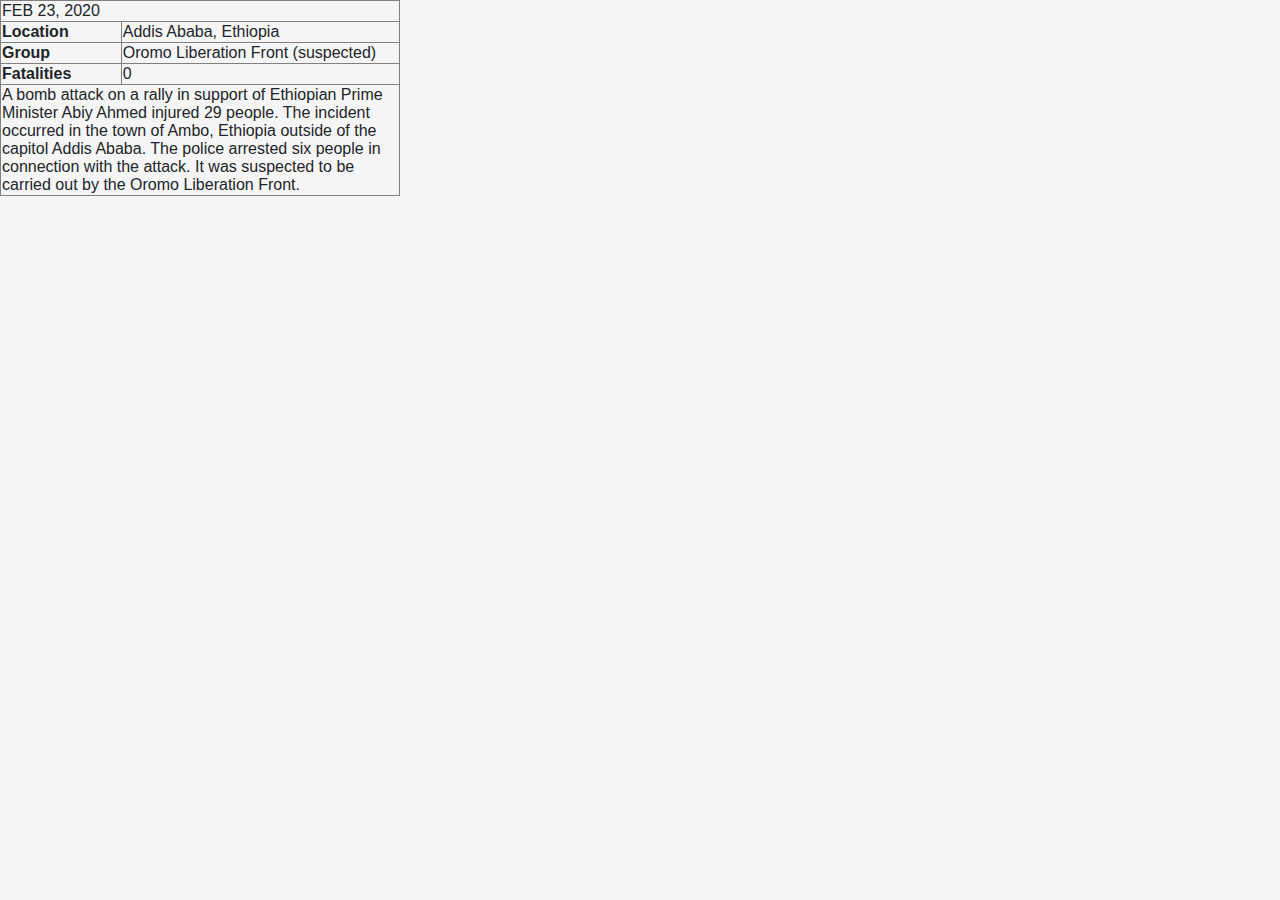
<file: index.html>
<html>
	<head>
		<title>Datatable</title>
		<link rel="stylesheet" type="text/css" href="styles.css">
		<link rel="stylesheet" href="bootstrap/css/bootstrap.min.css">		
		<script src="js/functions.js"></script>
		<script src="js/dataFeed.js"></script>
	</head>
	<body>
		
		<script>

			var startDate = "202001";
			var endDate = 	"202002";
			populateTable(  createMonthArray( initRun(startDate, endDate) ), dataFeed() ); 
				

		</script>

		<div class="tableContainer">
			<table border = 1px>
				<tr>
					<th id="hidden">DATE</th>
					<td colspan="2">FEB 23, 2020</td>
				</tr>
				<tr>
					<th>Location</th>
					<td>Addis Ababa, Ethiopia</td>
				</tr>
				<tr>
					<th>Group</th>
					<td>Oromo Liberation Front (suspected)</td>
				</tr>
				<tr>
					<th>Fatalities</th>
					<td>0</td>
				</tr>
				<tr>
					<th id="hidden">Description</th>
					<td colspan="2">A bomb attack on a rally in support of Ethiopian Prime Minister Abiy Ahmed injured 29 people. The incident occurred in the town of Ambo, Ethiopia outside of the capitol Addis Ababa. The police arrested six people in connection with the attack. It was suspected to be carried out by the Oromo Liberation Front.</td>
				</tr>                      
			</table>
		</div>


<!-- 

Taustad tumeduselt siis järgnevalt(tumedaimast alustades):
6F2A1B
9C3B26
BE6E5C

Tekst:
Põhhitekst: valge
Grupeeringu nimi: F7A33E

-->

	</body>
</html>
</file>
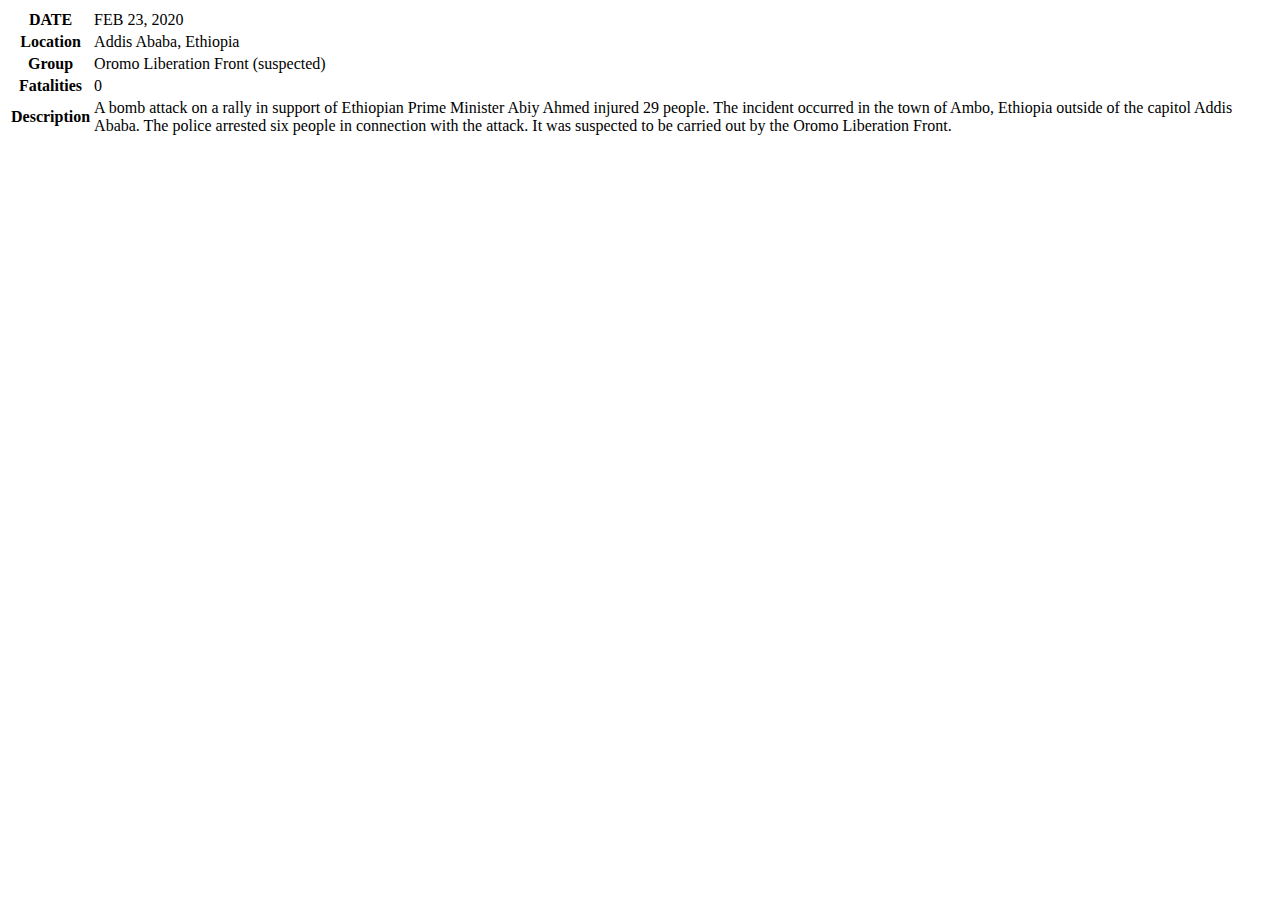
<file: table.html>
<html>
    <body>
        <div class="tableContainer">
            <table>
                <tr>
                    <th>DATE</th>
                    <td>FEB 23, 2020</td>
                </tr>
                <tr>
                    <th>Location</th>
                    <td>Addis Ababa, Ethiopia</td>
                </tr>
                <tr>
                    <th>Group</th>
                    <td>Oromo Liberation Front (suspected)</td>
                </tr>
                <tr>
                    <th>Fatalities</th>
                    <td>0</td>
                </tr>
                <tr>
                    <th id="desc">Description</th>
                    <td>A bomb attack on a rally in support of Ethiopian Prime Minister Abiy Ahmed injured 29 people. The incident occurred in the town of Ambo, Ethiopia outside of the capitol Addis Ababa. The police arrested six people in connection with the attack. It was suspected to be carried out by the Oromo Liberation Front.</td>
                </tr>                      
            </table>
        </div>
    </body>
</html>
</file>
<file: styles.css>
@font-face {
    font-family: 'Material Icons';
    font-style: normal;
    font-weight: 400;
    src: url(icons/icons.woff2) format('woff2');
  }

body {
    font-family: Calibri, Candara, Segoe, "Segoe UI", Optima, Arial, sans-serif;
    margin: 1rem;
    font-size: 14px; 
    background-color: whitesmoke !important;
}

.tableContainer {
    width: 400px;
    height: 200;
    display: inline-block;
}

#hidden {
    display: none;
}
</file>
